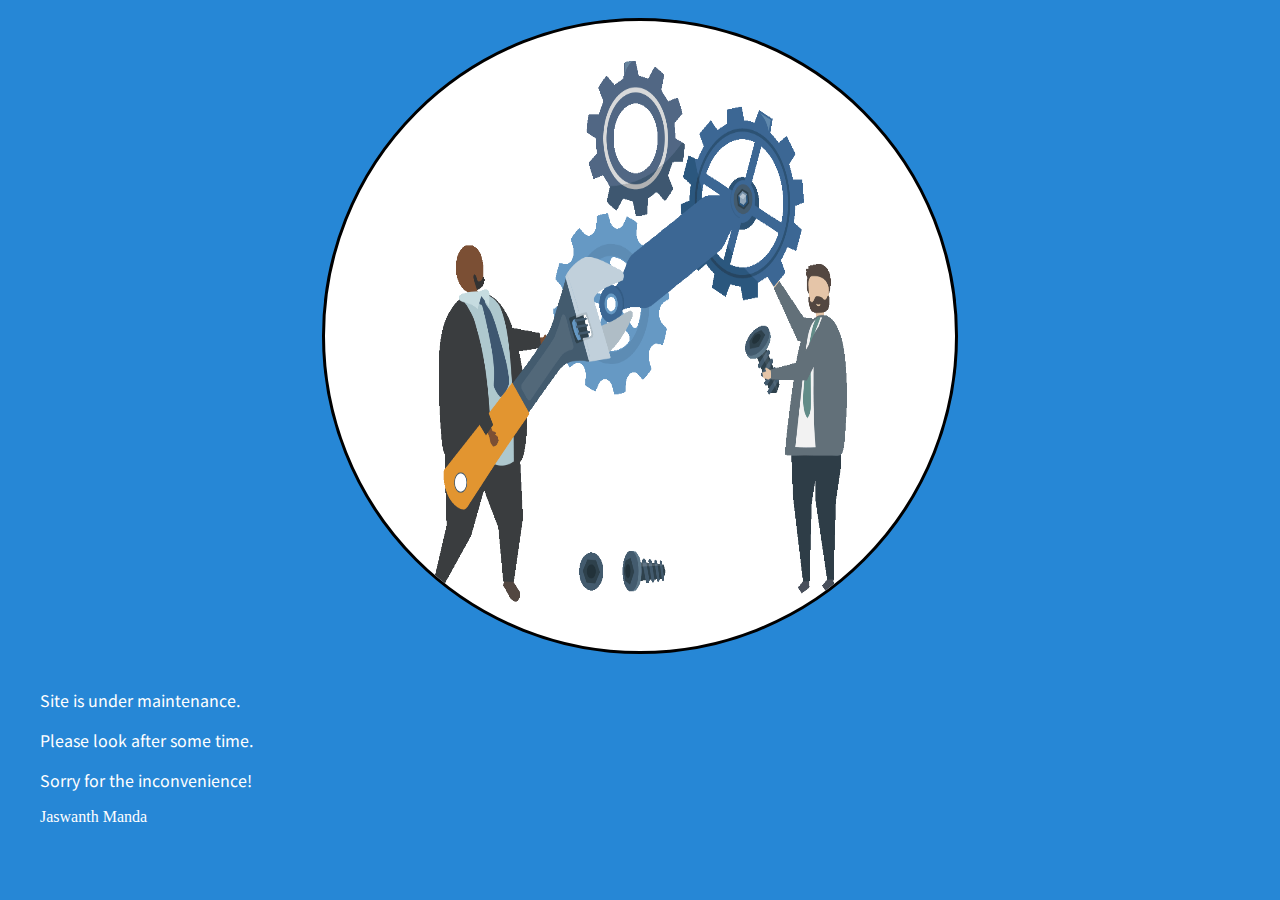
<file: Construction template/index.html>
<!DOCTYPE html>
<html lang="en">

<head>
    <meta charset="UTF-8">
    <meta http-equiv="X-UA-Compatible" content="IE=edge">
    <meta name="viewport" content="width=device-width, initial-scale=1.0">
    <title>Under Maintenance</title>
    <link rel="shortcut icon" type="image/x-icon" href="warning.png" />
    <link href="https://cdn.jsdelivr.net/npm/bootstrap@5.0.0-beta2/dist/css/bootstrap.min.css" rel="stylesheet"
        integrity="sha384-BmbxuPwQa2lc/FVzBcNJ7UAyJxM6wuqIj61tLrc4wSX0szH/Ev+nYRRuWlolflfl" crossorigin="anonymous">
    <link rel="preconnect" href="https://fonts.gstatic.com">
    <link href="https://fonts.googleapis.com/css2?family=Noto+Sans+JP:wght@500&display=swap" rel="stylesheet">
    <link rel="stylesheet" href="style.css">
</head>

<body>
    <div id="#papi">
        <div id="kas">
            <img src="itsfinal.gif" class="img-fluid" alt="Under maintenance gif" id="imangi">
        </div>
        <blockquote class="blockquote text-center">
            <p class="mb-0" id="pap">Site is under maintenance.</p>
            <p class="mb-0">Please look after some time.</p>
            <p class="mb-0">Sorry for the inconvenience!</p>
            <footer class="blockquote-footer" id="foor">Jaswanth Manda</footer>
        </blockquote>
    </div>
    <script src="https://cdn.jsdelivr.net/npm/@popperjs/core@2.6.0/dist/umd/popper.min.js"
        integrity="sha384-KsvD1yqQ1/1+IA7gi3P0tyJcT3vR+NdBTt13hSJ2lnve8agRGXTTyNaBYmCR/Nwi"
        crossorigin="anonymous"></script>
    <script src="https://cdn.jsdelivr.net/npm/bootstrap@5.0.0-beta2/dist/js/bootstrap.min.js"
        integrity="sha384-nsg8ua9HAw1y0W1btsyWgBklPnCUAFLuTMS2G72MMONqmOymq585AcH49TLBQObG"
        crossorigin="anonymous"></script>
</body>

</html>
</file>
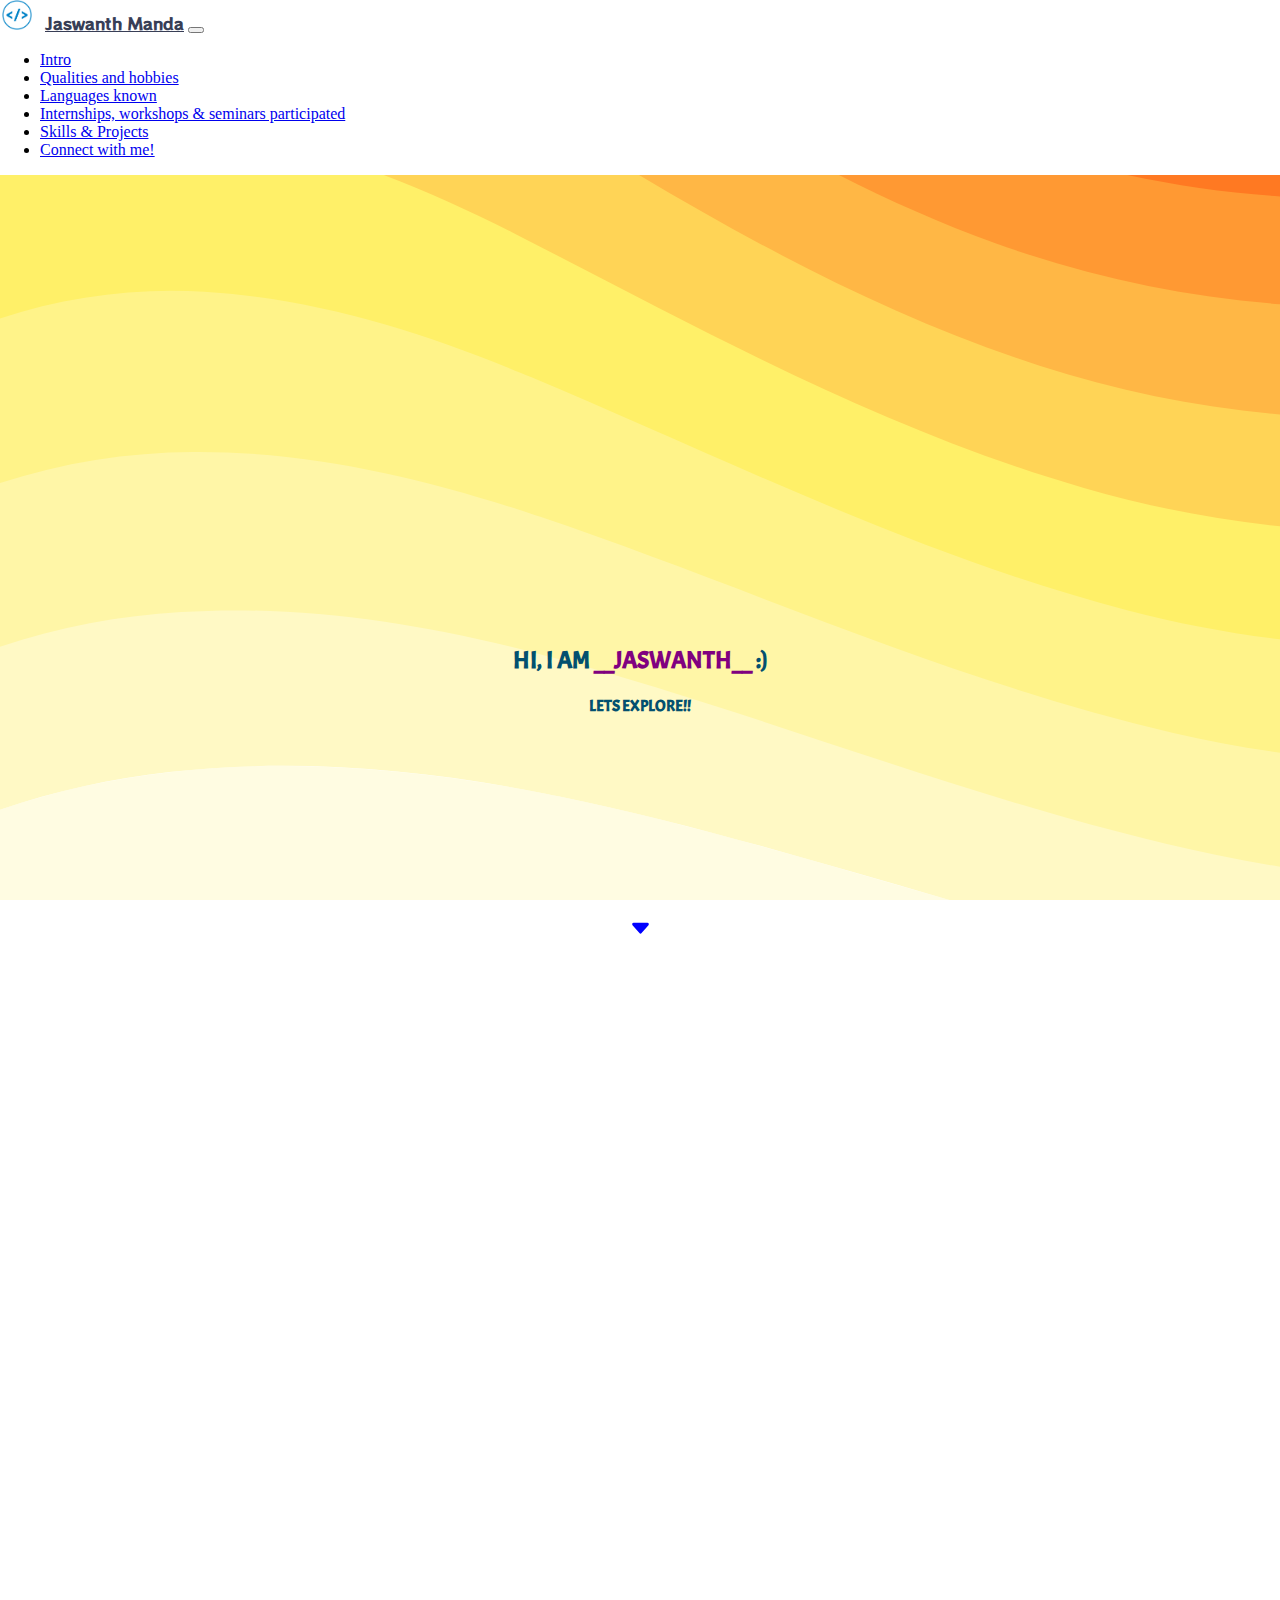
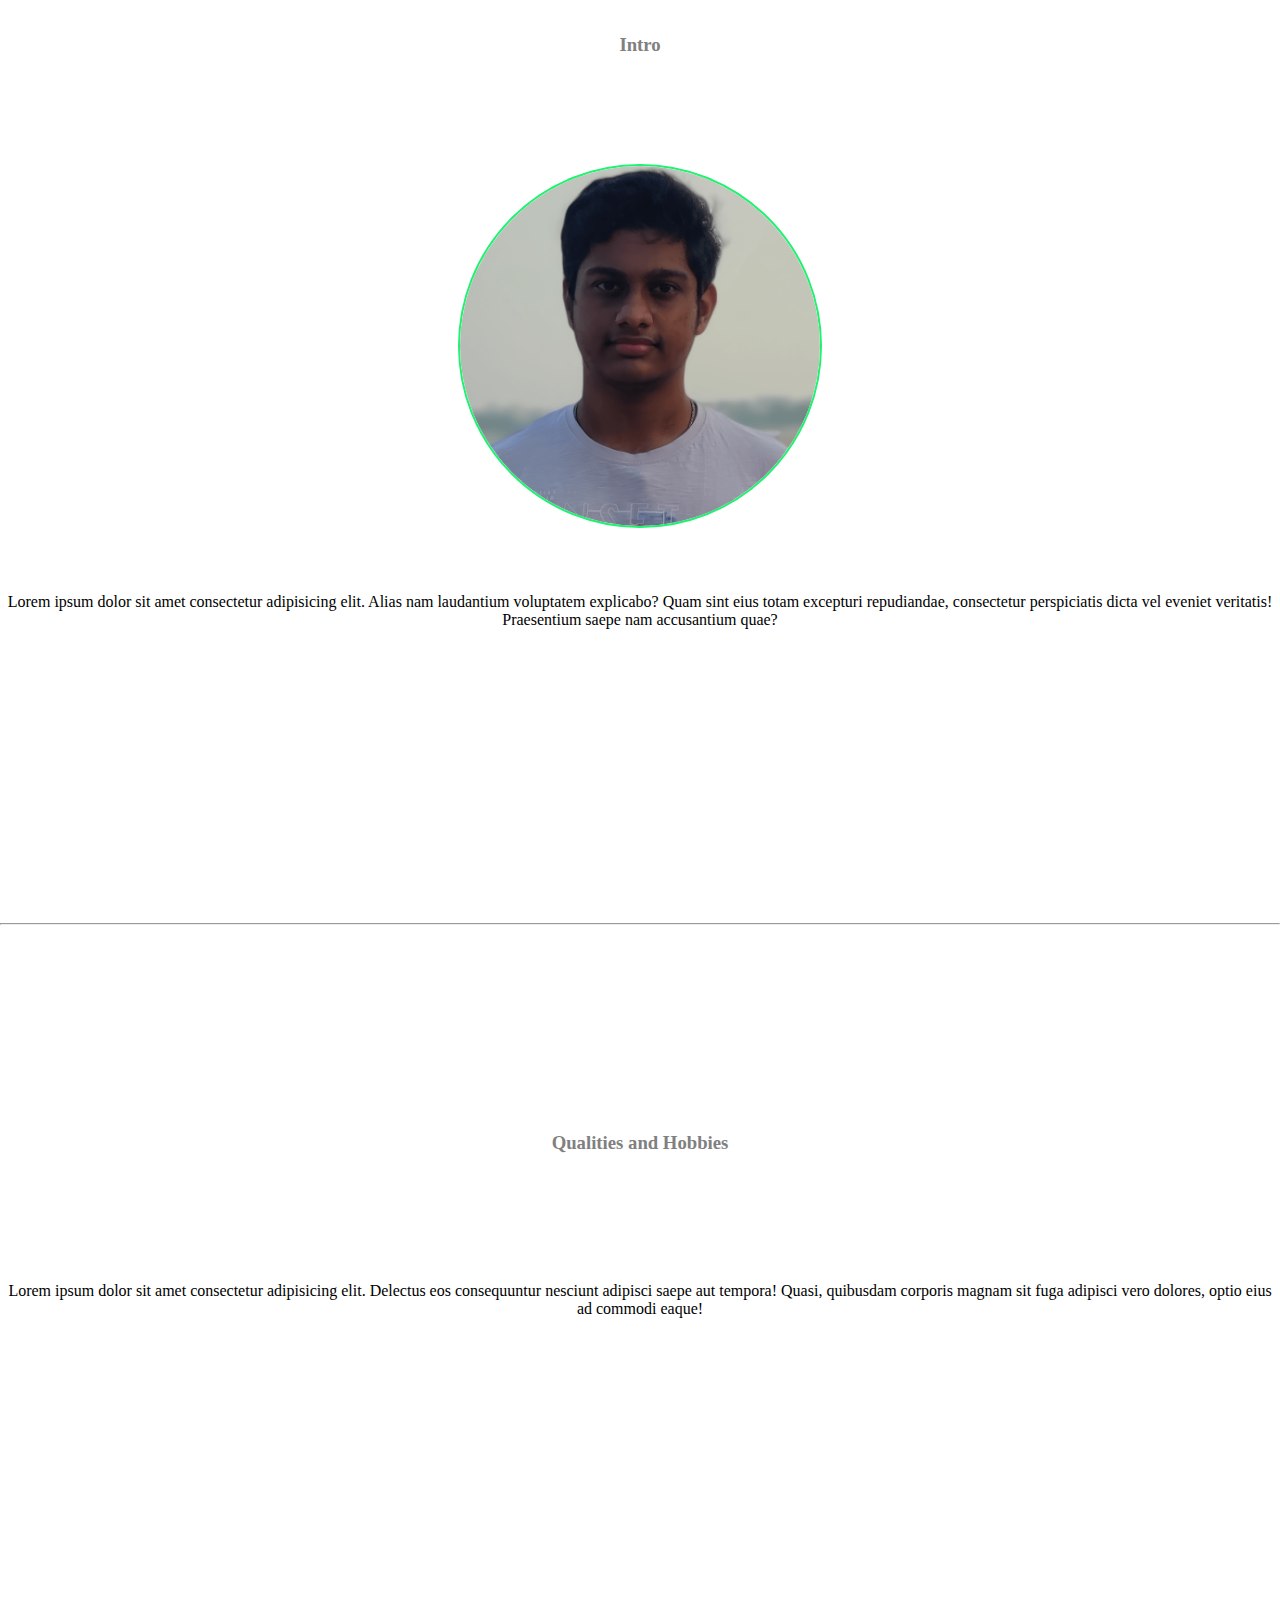
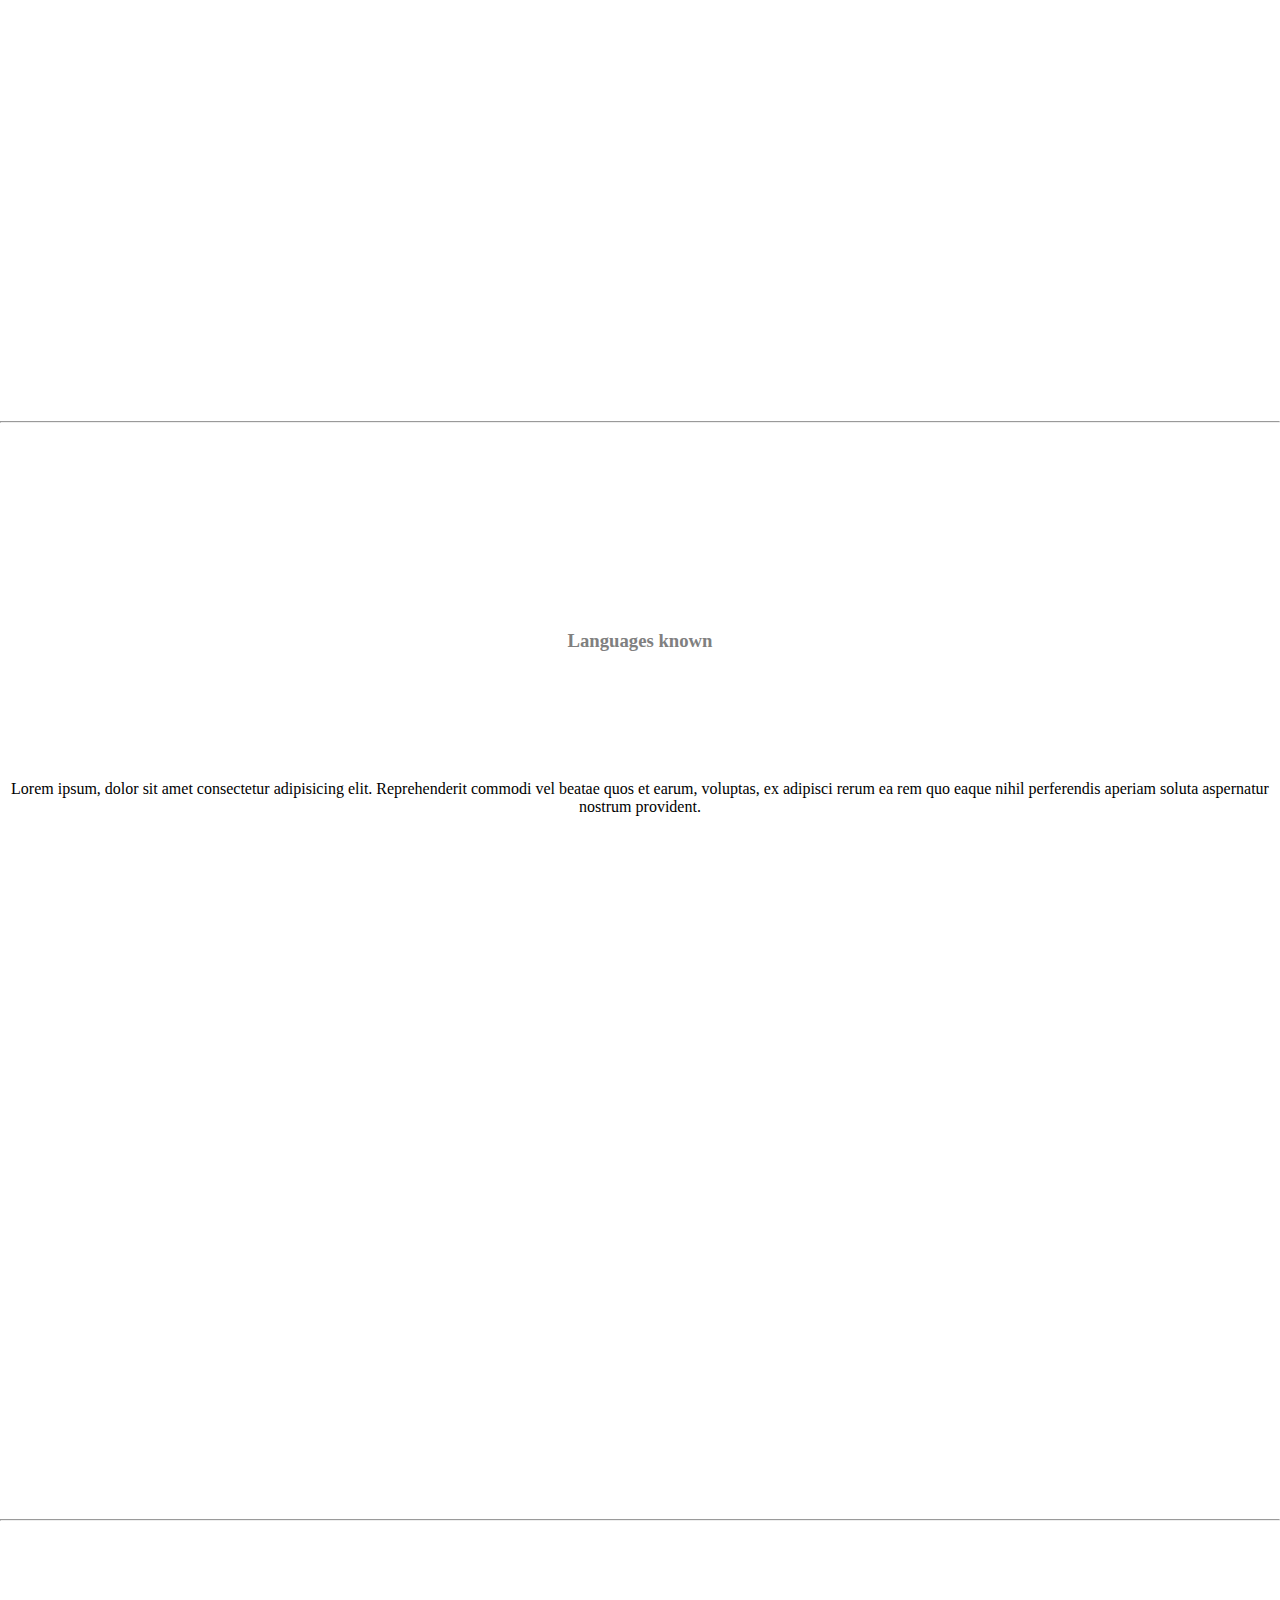
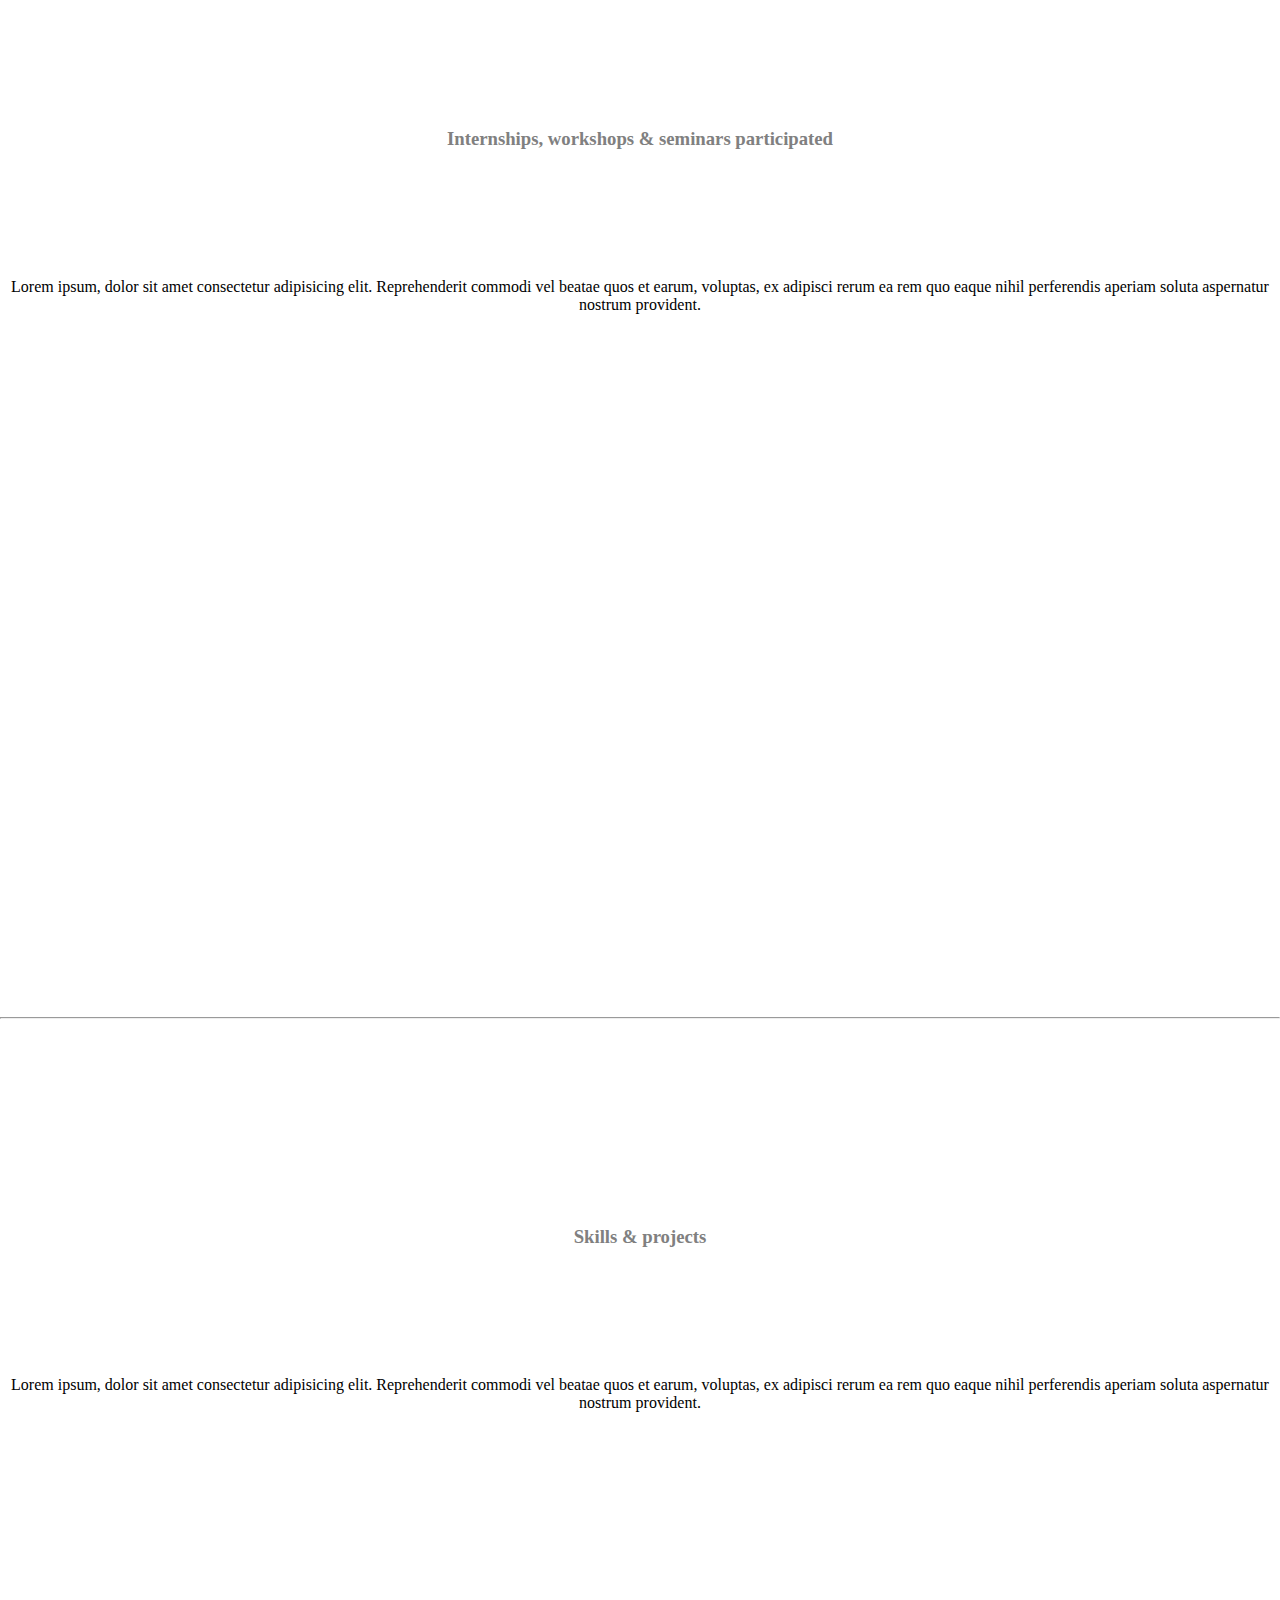
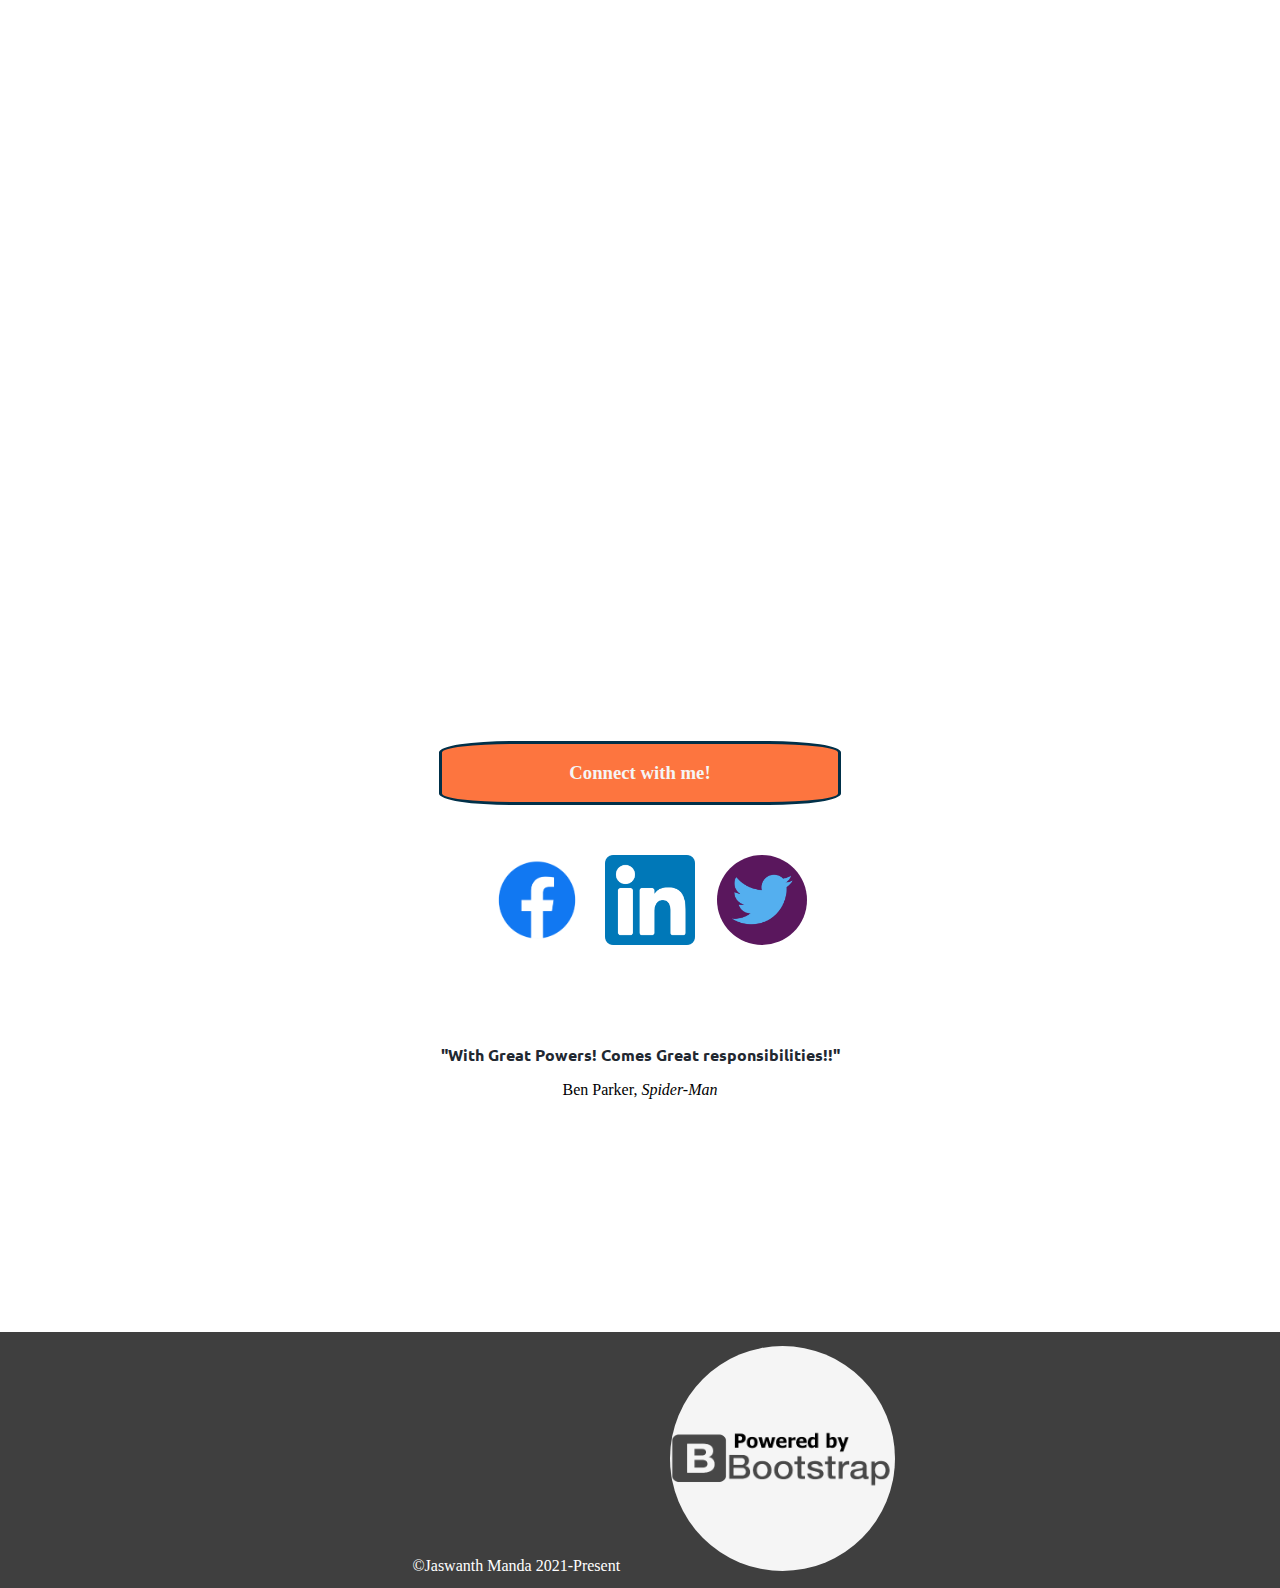
<file: PersonalWebsite-1.2/index.html>
<!DOCTYPE html>
<html lang="zxx">

<head>
  <meta charset="UTF-8">
  <meta http-equiv="X-UA-Compatible" content="IE=edge">
  <meta name="viewport" content="width=device-width, initial-scale=1.0">
  <link href="https://cdn.jsdelivr.net/npm/bootstrap@5.0.0-beta2/dist/css/bootstrap.min.css" rel="stylesheet"
    integrity="sha384-BmbxuPwQa2lc/FVzBcNJ7UAyJxM6wuqIj61tLrc4wSX0szH/Ev+nYRRuWlolflfl" crossorigin="anonymous">
  <link rel="stylesheet" href="index.css">
  <link rel="preconnect" href="https://fonts.gstatic.com">
  <link href="https://fonts.googleapis.com/css2?family=RocknRoll+One&display=swap" rel="stylesheet">
  <link href="https://fonts.googleapis.com/css2?family=Acme&display=swap" rel="stylesheet">
  <link href="https://fonts.googleapis.com/css2?family=Ubuntu:wght@700&display=swap" rel="stylesheet">
  <meta property="og:title" content="Jaswanth Manda" />
  <meta property="og:description" content="HI, I AM JASWANTH. Its my personal website!!" />
  <meta property="og:url" content="https://jaswanthmanda.me/" />
  <meta property="og:type" content="article" />
  <style>
    .bg-light {
      background: transparent !important;
      transition: 0.55s ease;
    }

    .bg-light.scrolled {
      background: white !important;
    }
  </style>
  <title>Jaswanth Manda</title>
  <link rel="icon" href="web.webp">
</head>

<body>

  <nav class="navbar fixed-top navbar-expand-md navbar-light bg-light">

    <img src="help.webp" class="img-fluid" alt="Logo" id="logoimage" style=" height: 30px;
    width: 30px;">
    <a class="navbar-brand js-scroll-trigger" href="#" id="title">Jaswanth Manda</a>


    <button class="navbar-toggler" type="button" data-toggle="collapse" data-target="#navbarNav"
      aria-controls="navbarNav" aria-expanded="false" aria-label="Toggle navigation">
      <span class="navbar-toggler-icon"></span>
    </button>
    <div class="collapse navbar-collapse" id="navbarNav">
      <ul class="navbar-nav">
        <li class="nav-item active">
          <a class="nav-link tm-nav-link current js-scroll-trigger" href="#intro" style="font-weight: 500;">Intro</a>
        </li>
        <li class="nav-item">
          <a class="nav-link js-scroll-trigger" href="#quality" style="font-weight: 500;">Qualities and
            hobbies</a>
        </li>
        <li class="nav-item">
          <a class="nav-link js-scroll-trigger" href="#lang" style="font-weight: 500;">Languages known</a>
        </li>
        <li class="nav-item">
          <a class="nav-link js-scroll-trigger" href="#intern" style="font-weight: 500;">Internships, workshops
            & seminars participated</a>
        </li>
        <li class="nav-item">
          <a class="nav-link js-scroll-trigger" href="#skill" style="font-weight: 500;">Skills & Projects</a>
        </li>
        <li class="nav-item">
          <a class="nav-link js-scroll-trigger" href="#connect" style="font-weight: 500;">Connect with me!</a>
        </li>
      </ul>
    </div>
  </nav>

  <div id="kaaad">
    <h2>HI, I AM <span id="namama">__JASWANTH__</span> :)</h2>
    <h4 id="letsaas">LETS EXPLORE!!</h4>
    <a href="#intro" class="btn btn-info" role="button" style="border-radius: 49%; " id="downbutton"><svg
        xmlns="http://www.w3.org/2000/svg" width="23" height="23" fill="currentColor" class="bi bi-caret-down-fill"
        viewBox="0 0 16 16">
        <path
          d="M7.247 11.14L2.451 5.658C1.885 5.013 2.345 4 3.204 4h9.592a1 1 0 0 1 .753 1.659l-4.796 5.48a1 1 0 0 1-1.506 0z" />
      </svg></a>
  </div>



  <div style="background-color: white;">
    <div id="intro">
      <h3>Intro</h3>
      <img src="my_image.webp" class="img-fluid" alt="Responsive image" id="my_image">
      <p>Lorem ipsum dolor sit amet consectetur adipisicing elit. Alias nam laudantium voluptatem explicabo? Quam sint
        eius totam excepturi repudiandae, consectetur perspiciatis dicta vel eveniet veritatis! Praesentium saepe nam
        accusantium quae?</p>

    </div>
    <hr>
    <div id="quality">

      <h3>Qualities and Hobbies</h3>
      <p style="margin-top: 10%;">Lorem ipsum dolor sit amet consectetur adipisicing elit. Delectus eos consequuntur
        nesciunt adipisci saepe aut
        tempora! Quasi, quibusdam corporis magnam sit fuga adipisci vero dolores, optio eius ad commodi eaque!</p>
    </div>
    <hr>
    <div id="lang">

      <h3>Languages known</h3>
      <p style="margin-top: 10%;">Lorem ipsum, dolor sit amet consectetur adipisicing elit. Reprehenderit commodi vel
        beatae quos et earum,
        voluptas, ex adipisci rerum ea rem quo eaque nihil perferendis aperiam soluta aspernatur nostrum provident.</p>
    </div>
    <hr>
    <div id="intern">

      <h3>Internships, workshops
        & seminars participated</h3>
      <p style="margin-top: 10%;">Lorem ipsum, dolor sit amet consectetur adipisicing elit. Reprehenderit commodi vel
        beatae quos et earum,
        voluptas, ex adipisci rerum ea rem quo eaque nihil perferendis aperiam soluta aspernatur nostrum provident.</p>
    </div>
    <hr>
    <div id="skill">

      <h3>Skills & projects</h3>
      <p style="margin-top: 10%;">Lorem ipsum, dolor sit amet consectetur adipisicing elit. Reprehenderit commodi vel
        beatae quos et earum,
        voluptas, ex adipisci rerum ea rem quo eaque nihil perferendis aperiam soluta aspernatur nostrum provident.</p>
    </div>
  </div>
  <div id="connect">
    <h3 id="connect_head" class="center">Connect with me!</h3>
    <div id="connect_image" class="center">
      <a href="https://www.facebook.com/jaswanth.manda" target="_blank"><img class="img-fluid" alt="Facebook Logo"
          src="facebook.webp" id="facebook" style="height: 10vh; width:auto"></a>
      <a href="https://in.linkedin.com/in/jaswanth-manda-42b331161" target="_blank"><img class="img-fluid"
          alt="Linkedin Logo" src="linkedin.webp" id="linkedin" style="width: auto; height: 10vh;"></a>
      <a href="https://twitter.com/jaswanth_manda" target="_blank"><img class="img-fluid" alt="Twitter Logo"
          src="twitter.webp" id="twitter" style="width: auto; height: 10vh;"></a>
      <figure class="text-center" id="black_qoute">
        <blockquote class="blockquote">
          <p id="slogan">"With Great Powers! Comes Great responsibilities!!"</p>
        </blockquote>
        <figcaption class="blockquote-footer">
          Ben Parker,<cite title="Source Title"> Spider-Man</cite>
        </figcaption>
      </figure>
    </div>
    <footer id="footer">
      <span><a href="#kaaad" id="credits">©Jaswanth Manda 2021-Present</a></span>
      <a href="https://getbootstrap.com/" target="_blank"><img class="img-fluid" alt="Sponsor Logo" src="powered_by.webp"
          id="sponsor_image" style="height: 25vh; width: auto;"></a>
    </footer>
  </div>



  <script src="https://code.jquery.com/jquery-3.3.1.slim.min.js"
    integrity="sha384-q8i/X+965DzO0rT7abK41JStQIAqVgRVzpbzo5smXKp4YfRvH+8abtTE1Pi6jizo"
    crossorigin="anonymous"></script>
  <script src="https://cdnjs.cloudflare.com/ajax/libs/popper.js/1.14.7/umd/popper.min.js"
    integrity="sha384-UO2eT0CpHqdSJQ6hJty5KVphtPhzWj9WO1clHTMGa3JDZwrnQq4sF86dIHNDz0W1"
    crossorigin="anonymous"></script>
  <script src="https://stackpath.bootstrapcdn.com/bootstrap/4.3.1/js/bootstrap.min.js"
    integrity="sha384-JjSmVgyd0p3pXB1rRibZUAYoIIy6OrQ6VrjIEaFf/nJGzIxFDsf4x0xIM+B07jRM"
    crossorigin="anonymous"></script>
  <script>
    $('.js-scroll-trigger').click(function () {
      $('.navbar-collapse').collapse('hide');
    });
  </script>
  <script>
    $(window).scroll(function () {
      $('nav').toggleClass('scrolled', $(this).scrollTop() > 100);
    });
  </script>

  <!--background-color: #ffffff;
    background-image: url("data:image/svg+xml,%3Csvg xmlns='http://www.w3.org/2000/svg' width='100%25' height='100%25' viewBox='0 0 1600 800'%3E%3Cg %3E%3Cpath fill='%23fffce2' d='M486 705.8c-109.3-21.8-223.4-32.2-335.3-19.4C99.5 692.1 49 703 0 719.8V800h843.8c-115.9-33.2-230.8-68.1-347.6-92.2C492.8 707.1 489.4 706.5 486 705.8z'/%3E%3Cpath fill='%23fff9c5' d='M1600 0H0v719.8c49-16.8 99.5-27.8 150.7-33.5c111.9-12.7 226-2.4 335.3 19.4c3.4 0.7 6.8 1.4 10.2 2c116.8 24 231.7 59 347.6 92.2H1600V0z'/%3E%3Cpath fill='%23fff6a7' d='M478.4 581c3.2 0.8 6.4 1.7 9.5 2.5c196.2 52.5 388.7 133.5 593.5 176.6c174.2 36.6 349.5 29.2 518.6-10.2V0H0v574.9c52.3-17.6 106.5-27.7 161.1-30.9C268.4 537.4 375.7 554.2 478.4 581z'/%3E%3Cpath fill='%23fff389' d='M0 0v429.4c55.6-18.4 113.5-27.3 171.4-27.7c102.8-0.8 203.2 22.7 299.3 54.5c3 1 5.9 2 8.9 3c183.6 62 365.7 146.1 562.4 192.1c186.7 43.7 376.3 34.4 557.9-12.6V0H0z'/%3E%3Cpath fill='%23fff068' d='M181.8 259.4c98.2 6 191.9 35.2 281.3 72.1c2.8 1.1 5.5 2.3 8.3 3.4c171 71.6 342.7 158.5 531.3 207.7c198.8 51.8 403.4 40.8 597.3-14.8V0H0v283.2C59 263.6 120.6 255.7 181.8 259.4z'/%3E%3Cpath fill='%23ffd456' d='M1600 0H0v136.3c62.3-20.9 127.7-27.5 192.2-19.2c93.6 12.1 180.5 47.7 263.3 89.6c2.6 1.3 5.1 2.6 7.7 3.9c158.4 81.1 319.7 170.9 500.3 223.2c210.5 61 430.8 49 636.6-16.6V0z'/%3E%3Cpath fill='%23ffb745' d='M454.9 86.3C600.7 177 751.6 269.3 924.1 325c208.6 67.4 431.3 60.8 637.9-5.3c12.8-4.1 25.4-8.4 38.1-12.9V0H288.1c56 21.3 108.7 50.6 159.7 82C450.2 83.4 452.5 84.9 454.9 86.3z'/%3E%3Cpath fill='%23ff9933' d='M1600 0H498c118.1 85.8 243.5 164.5 386.8 216.2c191.8 69.2 400 74.7 595 21.1c40.8-11.2 81.1-25.2 120.3-41.7V0z'/%3E%3Cpath fill='%23ff7922' d='M1397.5 154.8c47.2-10.6 93.6-25.3 138.6-43.8c21.7-8.9 43-18.8 63.9-29.5V0H643.4c62.9 41.7 129.7 78.2 202.1 107.4C1020.4 178.1 1214.2 196.1 1397.5 154.8z'/%3E%3Cpath fill='%23ff530f' d='M1315.3 72.4c75.3-12.6 148.9-37.1 216.8-72.4h-723C966.8 71 1144.7 101 1315.3 72.4z'/%3E%3C/g%3E%3C/svg%3E");
    background-attachment: fixed;
    background-size: cover;-->

</body>

</html>
</file>
<file: Construction template/style.css>
body{
    background-color: #2687d6;
    margin: 0;
    overflow: hidden;

}
#papi{
    height: 100vh;
    width: 100vh;
}

#kas{
    padding: 2vh;
}

#imangi{
    height: 70vh;
    width: 70vh;
    display:block;
    margin:auto;
    border-radius: 50%;
    border: 3px solid;
    border-color: black;
    background-color: white;
}

p{
    font-family: 'Noto Sans JP', sans-serif;
    color: white;

}

#foor{
    margin-top: 1vh;
    color: white;
}
#pap{
    margin-top: 1vh;
}
</file>
<file: PersonalWebsite-1.2/index.css>
html{
    position: relative;
    min-height: 100%;
}
body{
    margin: 0 0 100px;
    overflow-x: hidden;
    max-width: 100%;
}

@keyframes fadeUpAnimation { 
    0% { 
        opacity: 0; 
    } 
    100% { 
        opacity: 1; 
     }
}

@font-face {
    font-family: forNavBar;
    src: url(RocknRollOne-Regular.ttf);
}

@font-face {
    font-family: forcatholic;
    src: url(Acme-Regular.ttf);
}



  
.navbar-nav { 
    margin-left: auto;
    animation: fadeUpAnimation ease 2s;
    animation-iteration-count: 1; 
    animation-fill-mode: forwards;
} 
#logoimage{
    padding-left: 2px;
}
#namama{
    color: purple;
    font-weight: bold;
}
#title{
    color: #383e56;
    font-weight: 900;
    padding-left: 1vh;
    font-family: 'RocknRoll One', sans-serif;
    transition: ease 0.35s;
    font-weight: bold;
}



#title:active{
    color: #00b1d2ff;
    transition: ease 0.35s;
}

@media (hover: hover) and (pointer: fine) {
    #title:hover{
        color: #00b1d2ff;
    }
}
  
.center {
    margin: auto;
}

#kaaad {
    font-family: 'Acme', sans-serif;
    text-align: center;
    vertical-align: middle;
    font-weight: 900;
    color: #03506f;
    padding-top: 50vh;
    height: 100vh;
    animation: fadeUpAnimation ease 0.65s;
    animation-iteration-count: 1; 
    animation-fill-mode: forwards;
    background-color: #ffffff;
    background-image: url("data:image/svg+xml,%3Csvg xmlns='http://www.w3.org/2000/svg' width='100%25' height='100%25' viewBox='0 0 1600 800'%3E%3Cg %3E%3Cpath fill='%23fffce2' d='M486 705.8c-109.3-21.8-223.4-32.2-335.3-19.4C99.5 692.1 49 703 0 719.8V800h843.8c-115.9-33.2-230.8-68.1-347.6-92.2C492.8 707.1 489.4 706.5 486 705.8z'/%3E%3Cpath fill='%23fff9c5' d='M1600 0H0v719.8c49-16.8 99.5-27.8 150.7-33.5c111.9-12.7 226-2.4 335.3 19.4c3.4 0.7 6.8 1.4 10.2 2c116.8 24 231.7 59 347.6 92.2H1600V0z'/%3E%3Cpath fill='%23fff6a7' d='M478.4 581c3.2 0.8 6.4 1.7 9.5 2.5c196.2 52.5 388.7 133.5 593.5 176.6c174.2 36.6 349.5 29.2 518.6-10.2V0H0v574.9c52.3-17.6 106.5-27.7 161.1-30.9C268.4 537.4 375.7 554.2 478.4 581z'/%3E%3Cpath fill='%23fff389' d='M0 0v429.4c55.6-18.4 113.5-27.3 171.4-27.7c102.8-0.8 203.2 22.7 299.3 54.5c3 1 5.9 2 8.9 3c183.6 62 365.7 146.1 562.4 192.1c186.7 43.7 376.3 34.4 557.9-12.6V0H0z'/%3E%3Cpath fill='%23fff068' d='M181.8 259.4c98.2 6 191.9 35.2 281.3 72.1c2.8 1.1 5.5 2.3 8.3 3.4c171 71.6 342.7 158.5 531.3 207.7c198.8 51.8 403.4 40.8 597.3-14.8V0H0v283.2C59 263.6 120.6 255.7 181.8 259.4z'/%3E%3Cpath fill='%23ffd456' d='M1600 0H0v136.3c62.3-20.9 127.7-27.5 192.2-19.2c93.6 12.1 180.5 47.7 263.3 89.6c2.6 1.3 5.1 2.6 7.7 3.9c158.4 81.1 319.7 170.9 500.3 223.2c210.5 61 430.8 49 636.6-16.6V0z'/%3E%3Cpath fill='%23ffb745' d='M454.9 86.3C600.7 177 751.6 269.3 924.1 325c208.6 67.4 431.3 60.8 637.9-5.3c12.8-4.1 25.4-8.4 38.1-12.9V0H288.1c56 21.3 108.7 50.6 159.7 82C450.2 83.4 452.5 84.9 454.9 86.3z'/%3E%3Cpath fill='%23ff9933' d='M1600 0H498c118.1 85.8 243.5 164.5 386.8 216.2c191.8 69.2 400 74.7 595 21.1c40.8-11.2 81.1-25.2 120.3-41.7V0z'/%3E%3Cpath fill='%23ff7922' d='M1397.5 154.8c47.2-10.6 93.6-25.3 138.6-43.8c21.7-8.9 43-18.8 63.9-29.5V0H643.4c62.9 41.7 129.7 78.2 202.1 107.4C1020.4 178.1 1214.2 196.1 1397.5 154.8z'/%3E%3Cpath fill='%23ff530f' d='M1315.3 72.4c75.3-12.6 148.9-37.1 216.8-72.4h-723C966.8 71 1144.7 101 1315.3 72.4z'/%3E%3C/g%3E%3C/svg%3E");
    background-attachment: fixed;
    background-size: cover;
}

#letsaas{
    padding-bottom: 20vh;
}

#downbutton{
    background-color: white;
    color: blue;
    border: 2px solid white;
    transition: 0.3s ease;
    padding: 2vh;
}

#downbutton:active{
    background-color: blue;
    color: white;
    border: 2px solid blue;
}



@media (hover: hover) and (pointer: fine) {
    #downbutton:hover{
        background-color: blue;
        color: white;
        transform: scale(1.1);
        border: 1px blue;
    }
}
  

#intro {
    background-color: white;
    height: 100vh;
    text-align: center;
    vertical-align: middle;
    padding-top: 10vh;
}

h3{
    color: gray;
    font-weight: 700;
}

#my_image {
    border-radius: 50%;
    height: 40vh;
    width: 40vh;
    border: 2.5px solid;
    border-color: #1cf36f;
    margin-top: 10vh;
    margin-bottom: 5vh;
    transition: 0.2s ease;
}

#my_image:active{
    transform: scale(1.2);
}

@media (hover: hover) and (pointer: fine) {
    #my_image:hover{
        transform: scale(1.2);
    }
}
  

#quality{
    background-color: white;
    height: 100vh;
    text-align: center;
    vertical-align: middle;
    padding-top: 20vh;
}
#lang{
    background-color: white;
    height: 100vh;
    text-align: center;
    vertical-align: middle;
    padding-top: 20vh;
}
#intern{
    background-color: white;
    height: 100vh;
    text-align: center;
    vertical-align: middle;
    padding-top: 20vh;
}
#skill{
    background-color: white;
    height: 100vh;
    text-align: center;
    vertical-align: middle;
    padding-top: 20vh;
}



#facebook{
    flex-grow: 1.5;
    flex-shrink: 1.3;
    transition: 0.25s ease;
    height: 10vh;
    margin-top: 50px;
    
}

#facebook:active{
    transform: scale(1.3);
}


@media (hover: hover) and (pointer: fine) {
    #facebook:hover { transform: scale(1.3); }
}
  

#linkedin{
    flex-grow: 1.5;
    flex-shrink: 1.3;
    transition: 0.25s ease;
    height: 10vh;
    margin-top: 50px;
}

#linkedin:active{
    transform: scale(1.2);
    background-color: whitesmoke;
}


@media (hover: hover) and (pointer: fine) {
    #linkedin:hover{
        transform: scale(1.2);
        background-color: whitesmoke;
        border-radius: 23%;
    }
}

#twitter{
    flex-grow: 1.5;
    flex-shrink: 1.3;
    transition: 0.35s ease;
    height: 10vh;
    margin-top: 50px;
    margin-left: 2vh;
    background-color: #5a175d;
    border-radius: 50%;
}

#twitter:active{
    transform: scale(1.3);
    background-color: whitesmoke;
}

@media (hover: hover) and (pointer: fine) {
    #twitter:hover{
        transform: scale(1.3);
        background-color: whitesmoke;
        transition: 0.25s ease;
        border: 1.8px solid whitesmoke;
    }
}
#sponsor{
    width: fit-content;
}

#credits{
    color: white;
    text-decoration: none;
    transition: 0.1s ease;
    margin-right: 4.5vh;
}

#credits:active{
    color: gray;
}

@media (hover: hover) and (pointer: fine) {
    #credits:hover{
        color: gray;
    }
}
#slogan{
    font-family: 'Ubuntu', sans-serif;
    font-weight: bolder;
    color: #222831;
    padding-top: 0.5vh;
    margin-top: 10vh;
}

#connect{
    background-color: #ffffff;
    background-image: url("data:image/svg+xml,%3Csvg xmlns='http://www.w3.org/2000/svg' width='100%25'%3E%3Cdefs%3E%3ClinearGradient id='a' gradientUnits='userSpaceOnUse' x1='0' x2='0' y1='0' y2='100%25' gradientTransform='rotate(211,768,361)'%3E%3Cstop offset='0' stop-color='%23ffffff'/%3E%3Cstop offset='1' stop-color='%234FE'/%3E%3C/linearGradient%3E%3Cpattern patternUnits='userSpaceOnUse' id='b' width='2000' height='1666.7' x='0' y='0' viewBox='0 0 1080 900'%3E%3Cg fill-opacity='0.12'%3E%3Cpolygon fill='%23444' points='90 150 0 300 180 300'/%3E%3Cpolygon points='90 150 180 0 0 0'/%3E%3Cpolygon fill='%23AAA' points='270 150 360 0 180 0'/%3E%3Cpolygon fill='%23DDD' points='450 150 360 300 540 300'/%3E%3Cpolygon fill='%23999' points='450 150 540 0 360 0'/%3E%3Cpolygon points='630 150 540 300 720 300'/%3E%3Cpolygon fill='%23DDD' points='630 150 720 0 540 0'/%3E%3Cpolygon fill='%23444' points='810 150 720 300 900 300'/%3E%3Cpolygon fill='%23FFF' points='810 150 900 0 720 0'/%3E%3Cpolygon fill='%23DDD' points='990 150 900 300 1080 300'/%3E%3Cpolygon fill='%23444' points='990 150 1080 0 900 0'/%3E%3Cpolygon fill='%23DDD' points='90 450 0 600 180 600'/%3E%3Cpolygon points='90 450 180 300 0 300'/%3E%3Cpolygon fill='%23666' points='270 450 180 600 360 600'/%3E%3Cpolygon fill='%23AAA' points='270 450 360 300 180 300'/%3E%3Cpolygon fill='%23DDD' points='450 450 360 600 540 600'/%3E%3Cpolygon fill='%23999' points='450 450 540 300 360 300'/%3E%3Cpolygon fill='%23999' points='630 450 540 600 720 600'/%3E%3Cpolygon fill='%23FFF' points='630 450 720 300 540 300'/%3E%3Cpolygon points='810 450 720 600 900 600'/%3E%3Cpolygon fill='%23DDD' points='810 450 900 300 720 300'/%3E%3Cpolygon fill='%23AAA' points='990 450 900 600 1080 600'/%3E%3Cpolygon fill='%23444' points='990 450 1080 300 900 300'/%3E%3Cpolygon fill='%23222' points='90 750 0 900 180 900'/%3E%3Cpolygon points='270 750 180 900 360 900'/%3E%3Cpolygon fill='%23DDD' points='270 750 360 600 180 600'/%3E%3Cpolygon points='450 750 540 600 360 600'/%3E%3Cpolygon points='630 750 540 900 720 900'/%3E%3Cpolygon fill='%23444' points='630 750 720 600 540 600'/%3E%3Cpolygon fill='%23AAA' points='810 750 720 900 900 900'/%3E%3Cpolygon fill='%23666' points='810 750 900 600 720 600'/%3E%3Cpolygon fill='%23999' points='990 750 900 900 1080 900'/%3E%3Cpolygon fill='%23999' points='180 0 90 150 270 150'/%3E%3Cpolygon fill='%23444' points='360 0 270 150 450 150'/%3E%3Cpolygon fill='%23FFF' points='540 0 450 150 630 150'/%3E%3Cpolygon points='900 0 810 150 990 150'/%3E%3Cpolygon fill='%23222' points='0 300 -90 450 90 450'/%3E%3Cpolygon fill='%23FFF' points='0 300 90 150 -90 150'/%3E%3Cpolygon fill='%23FFF' points='180 300 90 450 270 450'/%3E%3Cpolygon fill='%23666' points='180 300 270 150 90 150'/%3E%3Cpolygon fill='%23222' points='360 300 270 450 450 450'/%3E%3Cpolygon fill='%23FFF' points='360 300 450 150 270 150'/%3E%3Cpolygon fill='%23444' points='540 300 450 450 630 450'/%3E%3Cpolygon fill='%23222' points='540 300 630 150 450 150'/%3E%3Cpolygon fill='%23AAA' points='720 300 630 450 810 450'/%3E%3Cpolygon fill='%23666' points='720 300 810 150 630 150'/%3E%3Cpolygon fill='%23FFF' points='900 300 810 450 990 450'/%3E%3Cpolygon fill='%23999' points='900 300 990 150 810 150'/%3E%3Cpolygon points='0 600 -90 750 90 750'/%3E%3Cpolygon fill='%23666' points='0 600 90 450 -90 450'/%3E%3Cpolygon fill='%23AAA' points='180 600 90 750 270 750'/%3E%3Cpolygon fill='%23444' points='180 600 270 450 90 450'/%3E%3Cpolygon fill='%23444' points='360 600 270 750 450 750'/%3E%3Cpolygon fill='%23999' points='360 600 450 450 270 450'/%3E%3Cpolygon fill='%23666' points='540 600 630 450 450 450'/%3E%3Cpolygon fill='%23222' points='720 600 630 750 810 750'/%3E%3Cpolygon fill='%23FFF' points='900 600 810 750 990 750'/%3E%3Cpolygon fill='%23222' points='900 600 990 450 810 450'/%3E%3Cpolygon fill='%23DDD' points='0 900 90 750 -90 750'/%3E%3Cpolygon fill='%23444' points='180 900 270 750 90 750'/%3E%3Cpolygon fill='%23FFF' points='360 900 450 750 270 750'/%3E%3Cpolygon fill='%23AAA' points='540 900 630 750 450 750'/%3E%3Cpolygon fill='%23FFF' points='720 900 810 750 630 750'/%3E%3Cpolygon fill='%23222' points='900 900 990 750 810 750'/%3E%3Cpolygon fill='%23222' points='1080 300 990 450 1170 450'/%3E%3Cpolygon fill='%23FFF' points='1080 300 1170 150 990 150'/%3E%3Cpolygon points='1080 600 990 750 1170 750'/%3E%3Cpolygon fill='%23666' points='1080 600 1170 450 990 450'/%3E%3Cpolygon fill='%23DDD' points='1080 900 1170 750 990 750'/%3E%3C/g%3E%3C/pattern%3E%3C/defs%3E%3Crect x='0' y='0' fill='url(%23a)' width='100%25' height='100%25'/%3E%3Crect x='0' y='0' fill='url(%23b)' width='100%25' height='100%25'/%3E%3C/svg%3E");
    background-attachment: fixed;
    background-size: cover;
    height: 83vh;
    text-align: center;
    padding-top: 16vh;
    margin-top: 10vh;
}


#connect_head{
    font-weight: bolder;
    background-color: #fd753f;
    color: whitesmoke;
    border-radius: 18%;
    border: 3px solid #003049;
    padding: 2vh;
    width: 40vh;
}
#sponsor_image{
    flex-grow: 1.5;
    flex-shrink: 1.3;
    width: auto;
    height: 25vh;
    background-color: whitesmoke;
    border-radius: 50%;
    margin-left: 1vh;
}
#black_quote{
    flex-shrink: 1.5;
}
#footer{
    display: table;
    text-align: center;
    margin-left: auto;
    margin-right: auto;
    background-color: rgba(0, 0, 0, 0.753);
    padding: 1.5vh;
    width: 100%;
    left: 0;
    bottom: 0;
    overflow: hidden;
    position: absolute;
    height: 100px;
}
</file>
